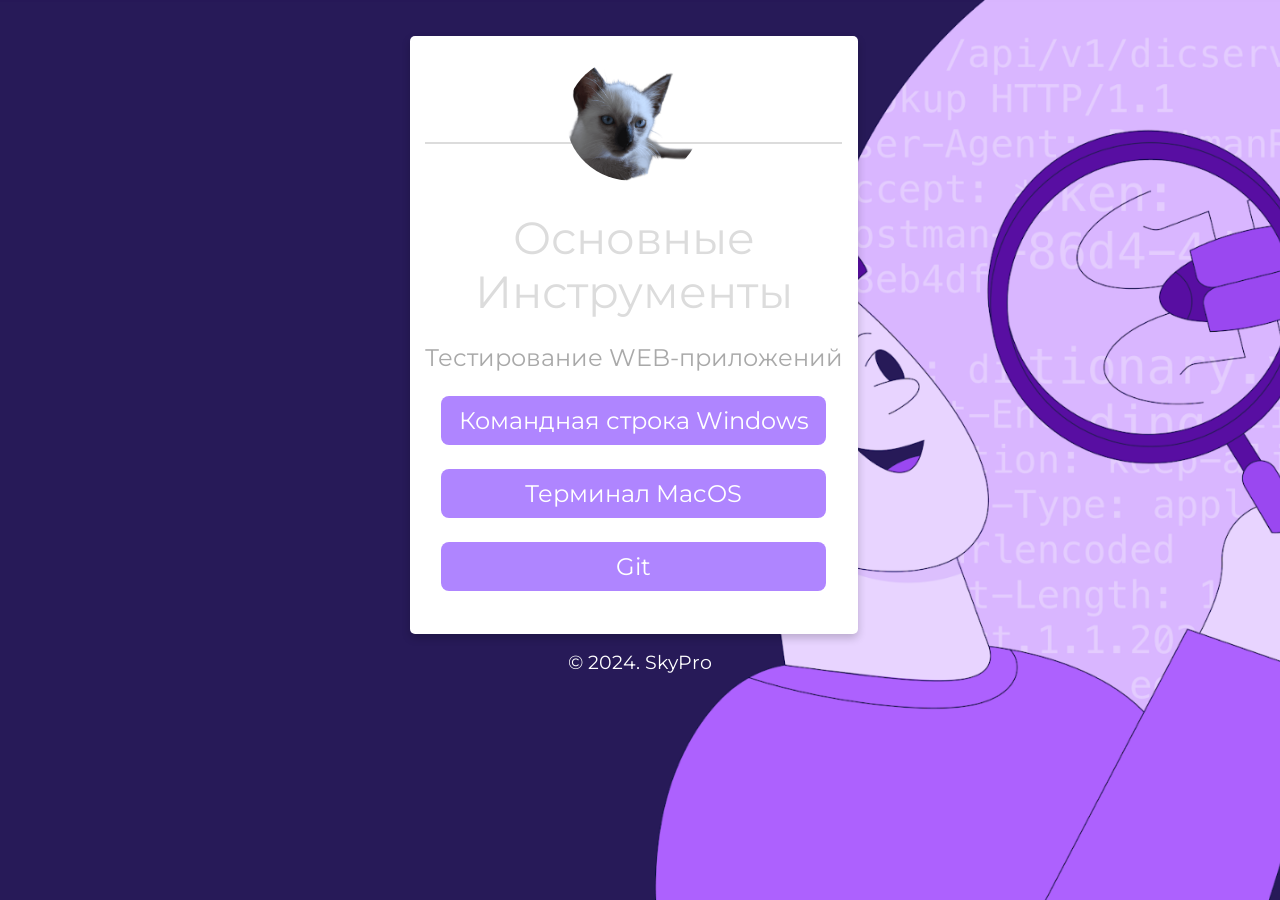
<file: index.html>
<!DOCTYPE html>
<html>
   <head>
      <title>Portal for QA</title>
      <link rel="stylesheet" type="text/css" href="css/style.css">
      <link rel="stylesheet" type="text/css" href="css/font-awesome.css">
      <link rel="shortcut icon" href="img/fav.ico" type="image/x-icon">
      <link href="https://fonts.googleapis.com/css?family=Montserrat:700" rel="stylesheet">
      <meta charset="utf-8">
      <meta name="viewport" content="width=device-width, initial-scale=1">
   </head>
   <body>
      <!--Card-->
      <div class="card animated fadeIn">
      <img class="center animated rollIn" src="img/ava.png" alt="avatar" style="display: block; margin-left: auto; margin-right: auto;">
         <hr>
         <div class="name">
            Основные Инструменты
         </div>
         <p class="subtitle">Тестирование WEB-приложений</p>
         </p>
         <p class="location" align="center">
            <a href="html/cmd.html">Командная строка Windows</a>
         </p>
         <p class="location" align="center">
            <a href="html/mac.html">Терминал MacOS</a>
         </p>
          <p class="location" align="center">
            <a href="html/git.html">Git</a>
         </p>
         <p> <br>
         </p>
      </div>
      <!--footer-->
      <footer class="animated fadeIn">
         &copy; 2024. SkyPro
      </footer>
   </body>
</html>
</file>
<file: css/style.css>
* {
	font-family: 'Montserrat', sans-serif;
}

body {
	width: 100%;
	margin: 0px;
	background-image: url(../img/bg.jpg);
	background-repeat: repeat-y no-repeat;
	background-size: cover;
	background-position: center;
	background-attachment: fixed;
}

.icons>a {
	text-decoration: none;
	color: darkgray;
}

.location>a {
	text-decoration: none;
	color: white;
}

.location:hover {
	box-shadow: 0 8px 16px 0 rgba(0, 0, 0, 0.2);
}


/*---------- Responsive Grid ---------------*/

@media screen and (min-width: 1001px) {
	.card {
		margin-left: 32%;
		margin-top: 2%;
		padding: 0px;
		background-color: white;
		box-shadow: 0 4px 8px 0 rgba(0, 0, 0, 0.2);
		transition: 0.3s;
		width: 35%;
		border-radius: 5px;
	}
	.card:hover {
		box-shadow: 0 8px 16px 0 rgba(0, 0, 0, 1);
	}
	img {
		border: 20px solid white;
		border-radius: 50%;
		margin-top: 8%;
		margin-bottom: -15% !important;
		width: 30%;
       }
     .center {
      display: block;
      margin-left: auto;
      margin-right: auto;
      }
	.name {
		text-align: center;
		font-size: 2.8em;
		color: gainsboro;
		margin-top: 15%;
		margin-bottom: auto;
		text-transform: capitalize;
	}
	hr {
		width: 93%;
		height: 2px;
		background-color: gainsboro;
		border: 0px;
	}
	.subtitle {
		text-align: center;
		font-size: 1.5em;
		color: darkgray;
	}
	.icons {
		font-size: 18px;
		text-align: center;
		margin-right: 0px;
		margin-left: 0px;
		color: darkgray;
		margin-bottom: 40px;
	}
	.location {
		text-align: center;
		color: white;
		font-size: 1.5em;
		display: block;
		background-color: rgba(175,133,255,1);
		padding: 10px;
		margin-left: 7%;
		margin-right: 7%;
		border-radius: 8px;
	}
}

@media (min-width: 100px) and (max-width: 728px) and (orientation:portrait) {
	body {
		width: 100%;
		margin: 0px;
		background: url(../img/bg.jpg) fixed no;
		overflow-x: hidden;
	}
	hr {
		width: 93%;
		height: 2px;
		background-color: gainsboro;
		border: 0px;
	}
	.card {
		margin-top: 10%;
		margin-left: 2%;
		margin-right: 0px;
		background-color: white;
		box-shadow: 0 4px 8px 0 rgba(0, 0, 0, 0.2);
		transition: 0.3s;
		width: 95%;
		border-radius: 5px;
	}
	.card:hover {
		box-shadow: 0 8px 16px 0 rgba(0, 0, 0, 1);
	}
	img {
		border: 15px solid white;
		margin-bottom: -20% !important;
		border-radius: 50%;
		width: 33%;
	}
	.name {
		padding-right: 4px;
		padding-left: 4px;
		text-align: center;
		font-size: 2.5em;
		color: gainsboro;
		margin-top: 16%;
		margin-bottom: auto;
		text-transform: capitalize;
	}
	.subtitle {
		text-align: center;
		font-size: 1.2em;
		color: darkgray;
	}
	.icons {
		font-size: 11px;
		text-align: center;
		margin-right: 0px;
		margin-left: 0px;
		color: darkgray;
		margin-bottom: 40px;
	}
	.location {
		text-align: center;
		color: white;
		font-size: 0.8em;
		display: block;
		background-color: rgba(175,133,255,1);
		padding: 10px;
		margin-left: 7%;
		margin-right: 7%;
		border-radius: 8px;
	}
}

@media (min-width: 100px) and (max-width: 728px) and (orientation:landscape) {
	body {
		width: 100%;
		margin: 0px;
		background: url(../img/bg.jpg) fixed no;
		overflow-x: hidden;
	}
	hr {
		width: 93%;
		height: 2px;
		background-color: gainsboro;
		border: 0px;
	}
	.card {
		margin-top: 6%;
		margin-left: 9%;
		margin-right: 0px;
		background-color: white;
		box-shadow: 0 4px 8px 0 rgba(0, 0, 0, 0.2);
		transition: 0.3s;
		width: 80%;
		border-radius: 5px;
	}
	.card:hover {
		box-shadow: 0 8px 16px 0 rgba(0, 0, 0, 1);
	}
	img {
		border: 15px solid white;
		margin-bottom: -15% !important;
		border-radius: 50%;
		width: 25%;
	}
	.name {
		padding-right: 4px;
		padding-left: 4px;
		text-align: center;
		font-size: 2.8em;
		color: gainsboro;
		margin-top: 16%;
		margin-bottom: auto;
		text-transform: capitalize;
	}
	.subtitle {
		text-align: center;
		font-size: 1.9em;
		color: darkgray;
	}
	.icons {
		font-size: 18px;
		text-align: center;
		margin-right: 0px;
		margin-left: 0px;
		color: darkgray;
		margin-bottom: 40px;
	}
	.location {
		text-align: center;
		color: white;
		font-size: 1.5em;
		display: block;
		background-color: rgba(175,133,255,1);
		padding: 10px;
		margin-left: 7%;
		margin-right: 7%;
		border-radius: 8px;
	}
}

@media only screen and (min-width: 728px) and (max-width: 1000px) {
	body {
		width: 100%;
		margin: 0px;
		background: url(../img/bg.jpg) fixed no;
		overflow-x: hidden;
	}
	hr {
		width: 93%;
		height: 2px;
		background-color: gainsboro;
		border: 0px;
	}
	.card {
		margin-top: 4%;
		margin-left: 13%;
		align-content: center;
		background-color: white;
		box-shadow: 0 4px 8px 0 rgba(0, 0, 0, 0.2);
		transition: 0.3s;
		width: 75%;
		border-radius: 5px;
	}
	.card:hover {
		box-shadow: 0 8px 16px 0 rgba(0, 0, 0, 1);
	}
	img {
		border: 15px solid white;
		margin-bottom: -18% !important;
		border-radius: 50%;
		width: 30%;
	}
	.name {
		text-align: center;
		font-size: 2.5em;
		color: gainsboro;
		margin-top: 16%;
		margin-bottom: auto;
		text-transform: capitalize;
	}
	.subtitle {
		text-align: center;
		font-size: 2em;
		color: darkgray;
	}
	.icons {
		font-size: 15px;
		text-align: center;
		margin-right: 0px;
		margin-left: 0px;
		color: darkgray;
		margin-bottom: 40px;
	}
	.location {
		text-align: center;
		color: white;
		font-size: 1.8em;
		display: block;
		background-color: rgba(175,133,255,1);
		padding: 10px;
		margin-left: 7%;
		margin-right: 7%;
		border-radius: 8px;
	}
}


/*---------- Responsive Grid Ends ---------------*/
footer {
	text-align: center;
	color: white;
	font-size: 1.2em
}
</file>
